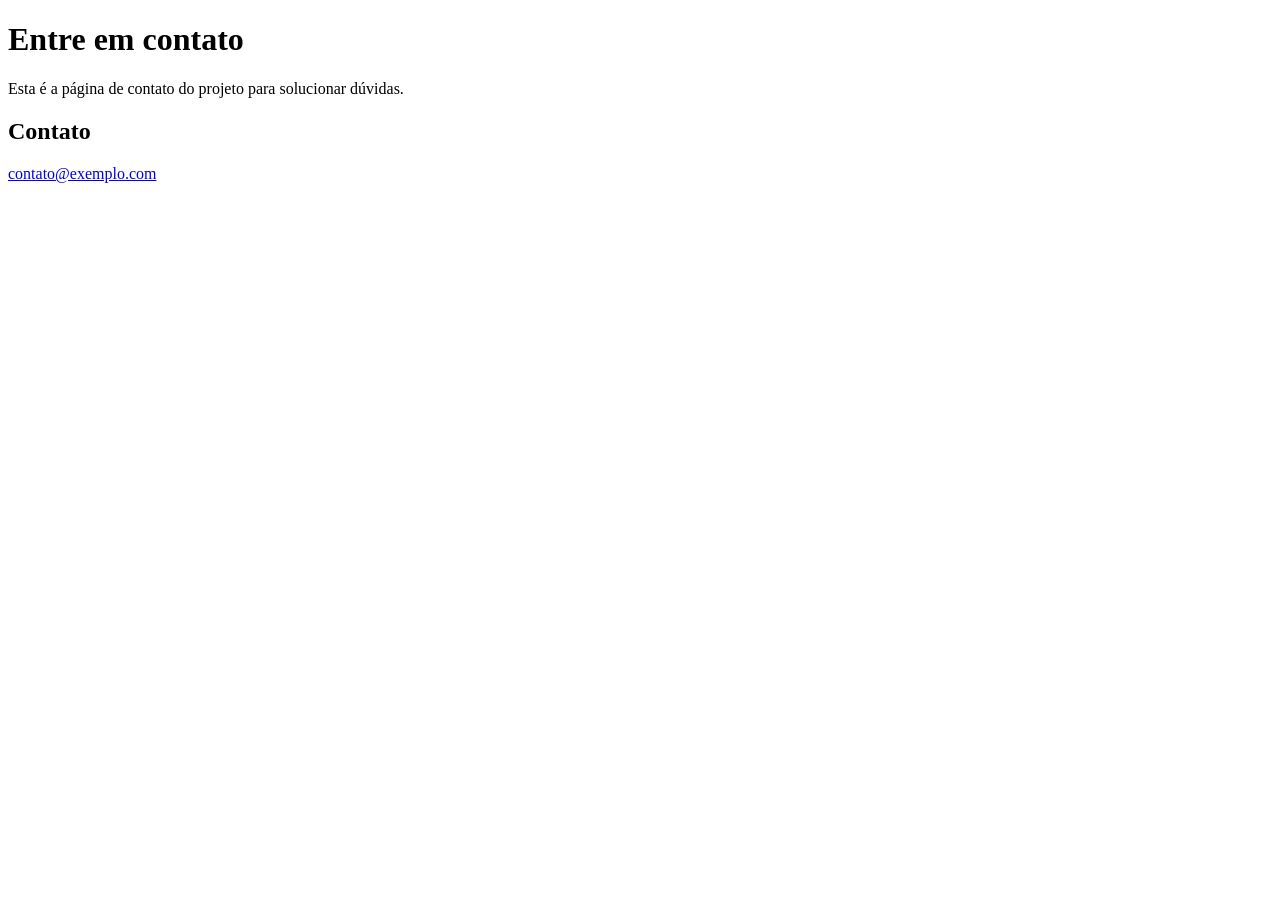
<file: contato.html>
<!DOCTYPE html>
<html lang="pt-BR">
<head>
<meta charset="UTF-8">
<title>Contato</title>
</head>
<body>
<h1>Entre em contato</h1>
<p>
Esta é a página de contato do projeto para solucionar dúvidas.
</p>
<section>
    <h2>Contato</h2>
    <p>
        <a href="mailto:contato@exemplo.com">contato@exemplo.com </a>
    </p>
</section>
</body>
</html>
</file>
